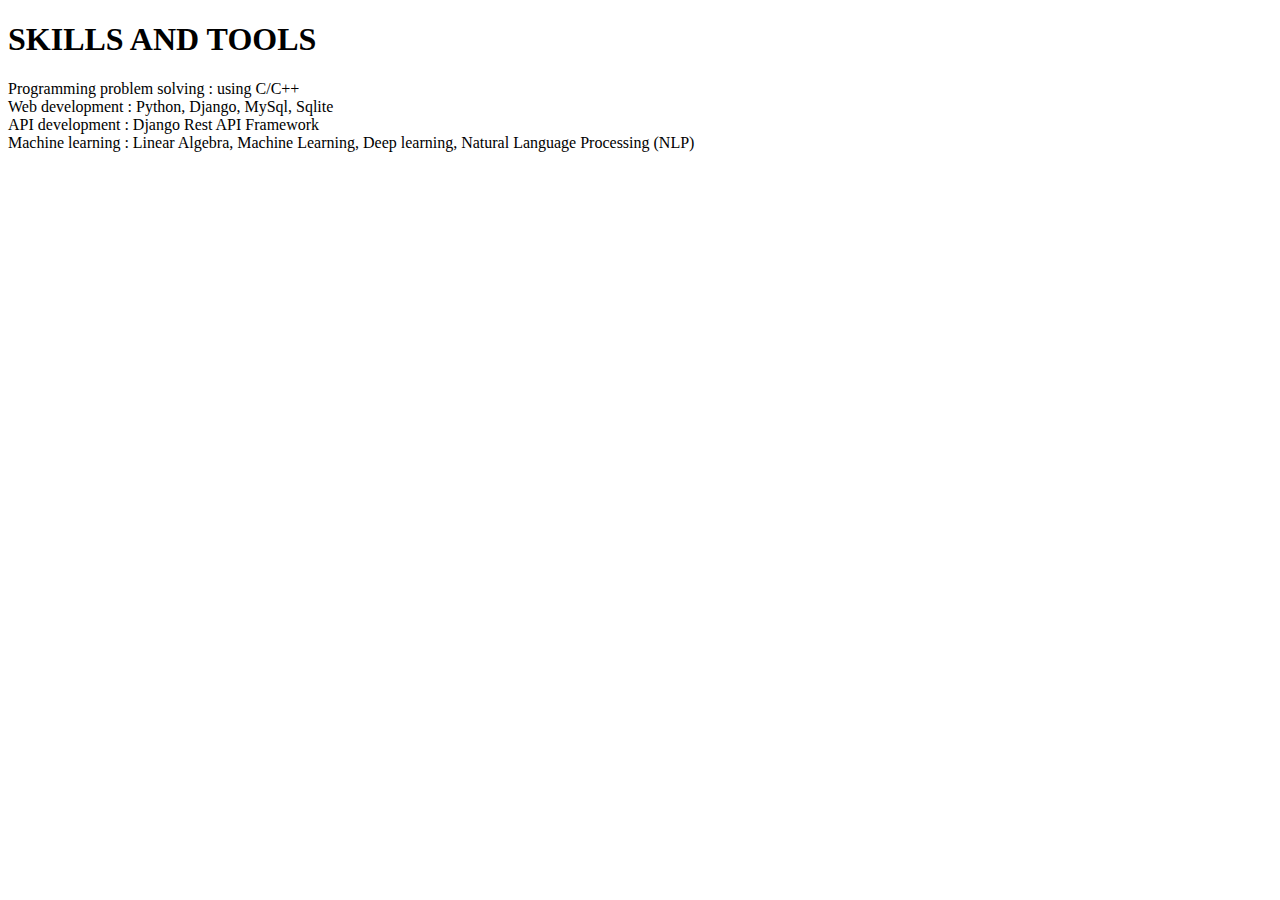
<file: skills.html>
<!DOCTYPE html>
<html>
	<head>
		<title>About Me </title>
		<link rel="stylesheet"
    href="https://cdnjs.cloudflare.com/ajax/libs/animate.css/3.5.2/animate.min.css">
    <link href="https://fonts.googleapis.com/css?family=Flamenco" rel="stylesheet">
	</head>
	<body>
	<h1>SKILLS AND TOOLS</h1>
	Programming problem solving : using C/C++
	<br>
Web development : Python, Django, MySql, Sqlite
<br>
API development : Django Rest API Framework
<br>
Machine learning : Linear Algebra, Machine Learning, Deep learning, Natural 
Language Processing (NLP)

	</body>
</html>
</file>
